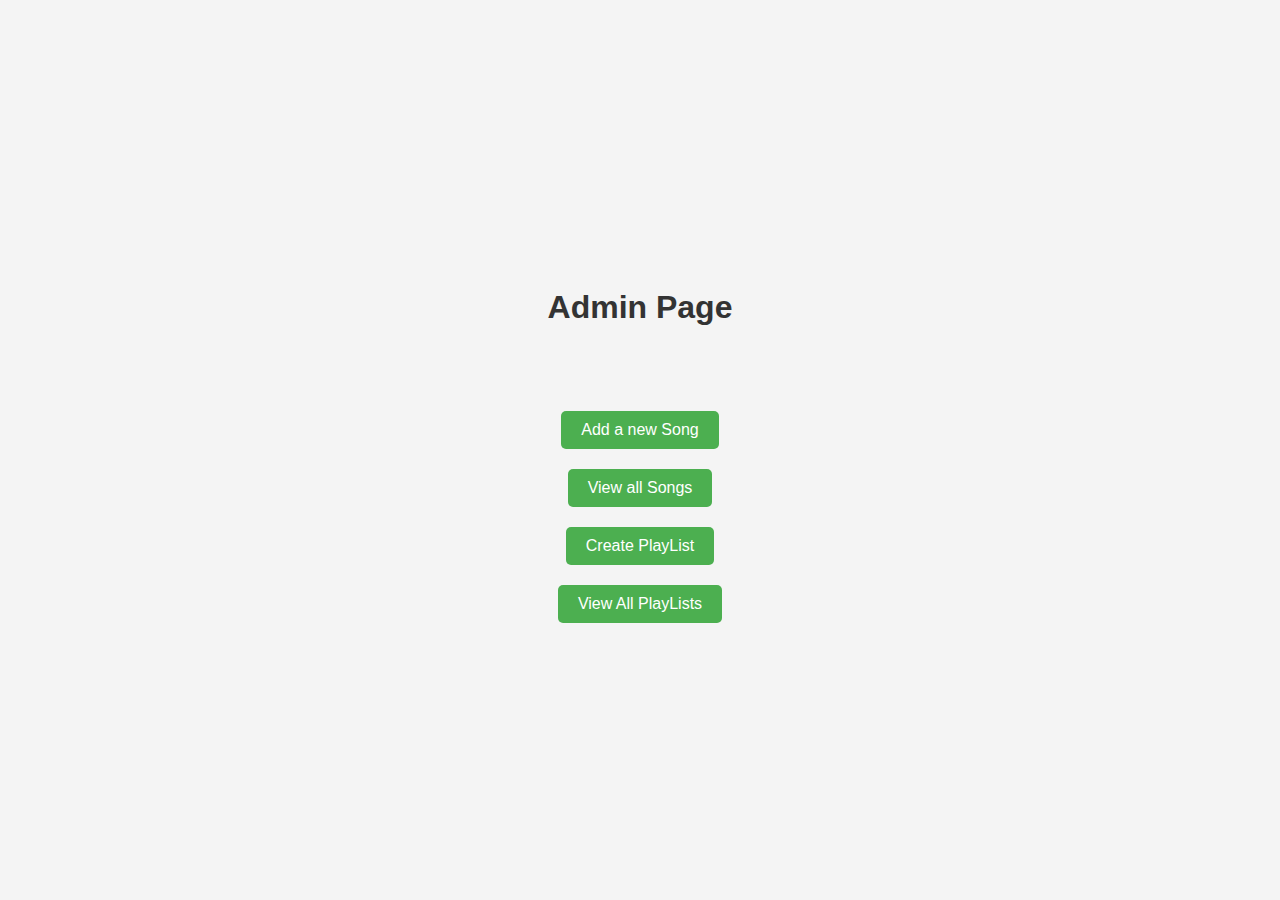
<file: src/main/resources/templates/adminhome.html>
<!DOCTYPE html>
<html lang="en">
<head>
    <meta charset="UTF-8">
    <meta name="viewport" content="width=device-width, initial-scale=1.0">
    <title>Admin Page</title>
    <style>
        body {
            background-color: #f4f4f4; /* Background color */
            display: flex;
            flex-direction: column;
            align-items: center;
            justify-content: center;
            height: 100vh;
            margin: 0;
            font-family: 'Segoe UI', Tahoma, Geneva, Verdana, sans-serif; /* Set a common font */
        }

        h1 {
            text-align: center;
            color: #333; /* Heading color */
        }

        a {
            display: block;
            text-align: center;
            padding: 10px 20px;
            margin: 10px;
            background-color: #4CAF50; /* Button color */
            color: #fff; /* Text color */
            text-decoration: none;
            border-radius: 5px;
            transition: background-color 0.3s ease; /* Smooth transition on hover */
        }

        a:hover {
            background-color: #45a049; /* Button color on hover */
        }
    </style>
</head>
<body>

    <h1>Admin Page</h1>

    <br><br><br>
    <a href="newsong">Add a new Song</a>


    <a href="viewsongs">View all Songs</a>

    <a href="createplaylist">Create PlayList</a>
    
    <a href="viewPlaylists">View All PlayLists</a>
</body>
</html>
</file>
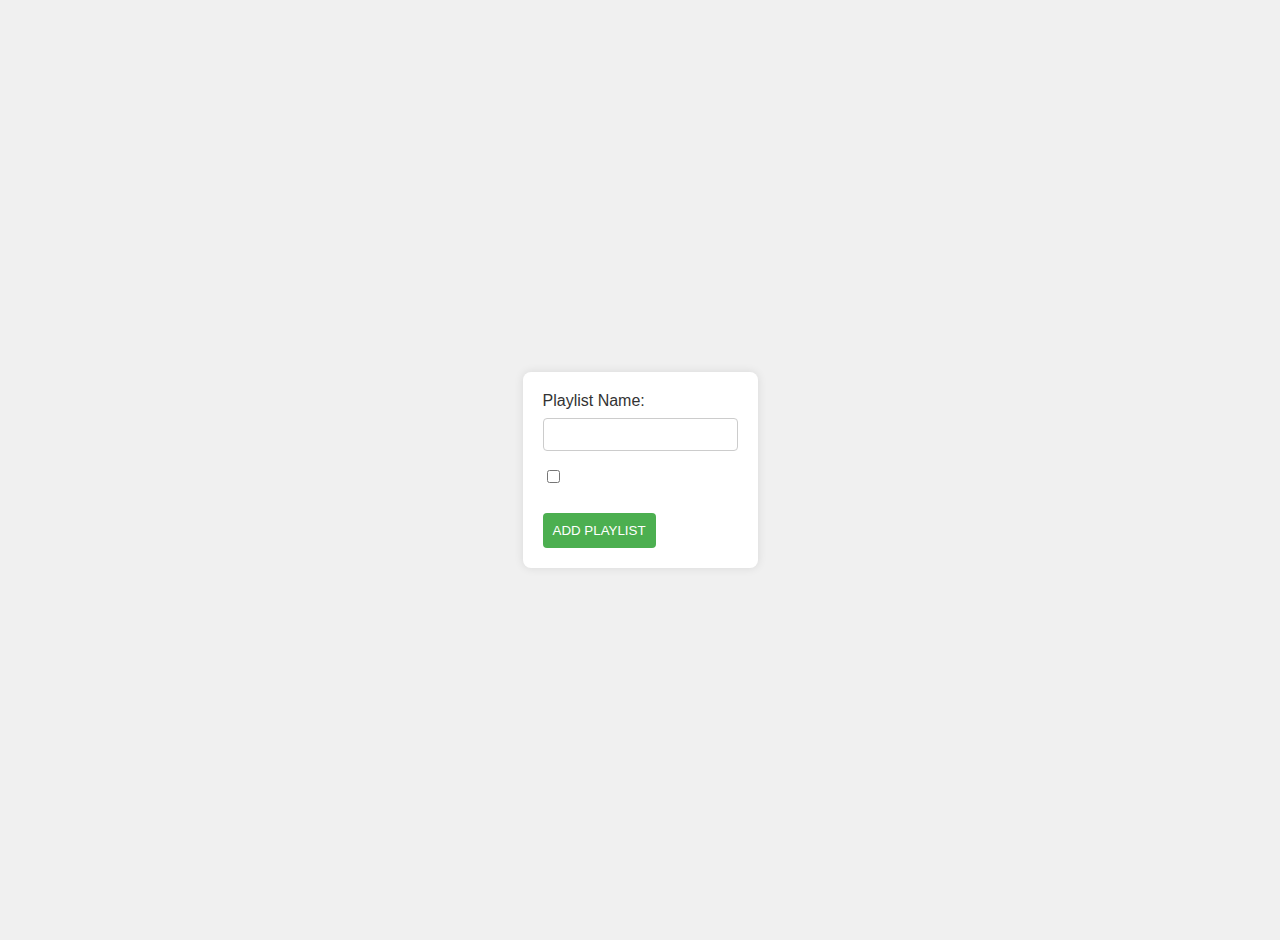
<file: src/main/resources/templates/createplaylist.html>
<!DOCTYPE html>
<html lang="en">
<head>
  <meta charset="UTF-8">
  <title>Create Playlist</title>
  <style>
    body {
      font-family: 'Arial', sans-serif;
      background-color: #f0f0f0;
      margin: 0;
      padding: 20px;
      display: flex;
      justify-content: center;
      align-items: center;
      min-height: 100vh;
    }

    form {
      max-width: 400px;
      background-color: #fff;
      padding: 20px;
      border-radius: 8px;
      box-shadow: 0 0 10px rgba(0, 0, 0, 0.1);
    }

    label {
      display: block;
      margin-bottom: 8px;
      color: #333;
    }

    input[type="text"] {
      width: 100%;
      padding: 8px;
      margin-bottom: 16px;
      box-sizing: border-box;
      border: 1px solid #ccc;
      border-radius: 4px;
    }

    input[type="checkbox"] {
      margin-right: 8px;
    }

    input[type="submit"] {
      background-color: #4caf50;
      color: #fff;
      cursor: pointer;
      padding: 10px;
      border: none;
      border-radius: 4px;
    }

    input[type="submit"]:hover {
      background-color: #45a049;
    }
  </style>
</head>
<body>

  <form action="addPlaylist" method="post">
    <label>Playlist Name:</label>
    <input type="text" name="name" />

    <div th:each="song:${songs}">
      <input type="checkbox" th:name="songs" th:value="${song.id}" />
      <label th:text="${song.name}"></label><br>
    </div>

    <input type="submit" value="ADD PLAYLIST" />
  </form>

</body>
</html>
</file>
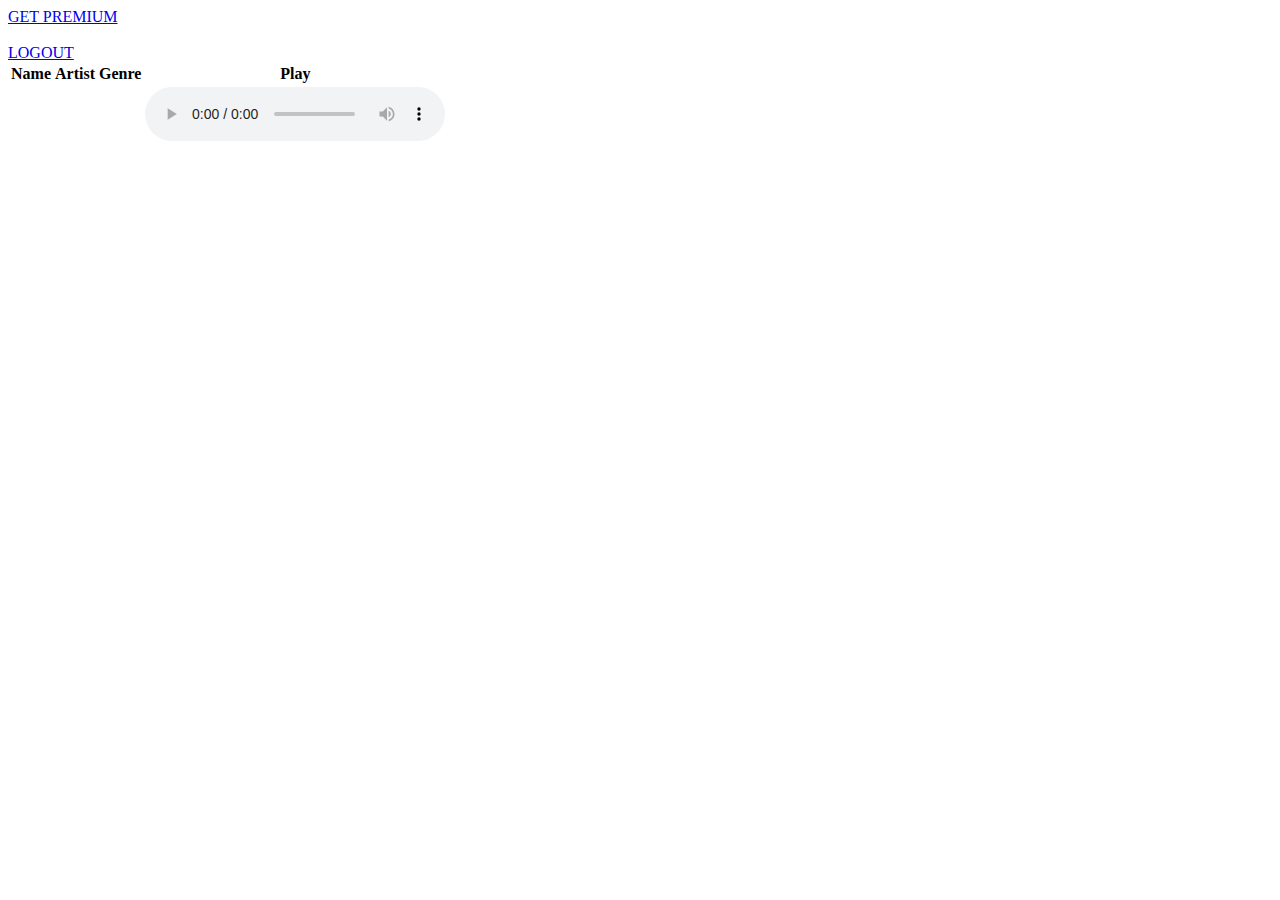
<file: src/main/resources/templates/customerhome.html>
<!DOCTYPE html>
<html>
<head>
<meta charset="ISO-8859-1">
<title>Insert title here</title>
</head>
<body>
	
	<div th:unless="${isPremium}" class="non-premium">
		<a href="pay">GET PREMIUM</a> <br> <br> <a href="logout">LOGOUT</a>
	</div>

	<div th:if="${isPremium}" class="premium">
		<table>
			<thead>

				<tr>
					<th>Name</th>
					<th>Artist</th>
					<th>Genre</th>
					<th>Play</th>
				</tr>
			</thead>

			<tbody>
				<tr th:each="song:${songs}">
					<td th:text="${song.name}"></td>
					<td th:text="${song.artist}"></td>
					<td th:text="${song.genre}"></td>
					<td><audio controls>
							<source th:src="${song.link}" type="audio/mpeg">
					</audio>
			</tbody>

		</table>
		</div>
</body>
</html>
</file>
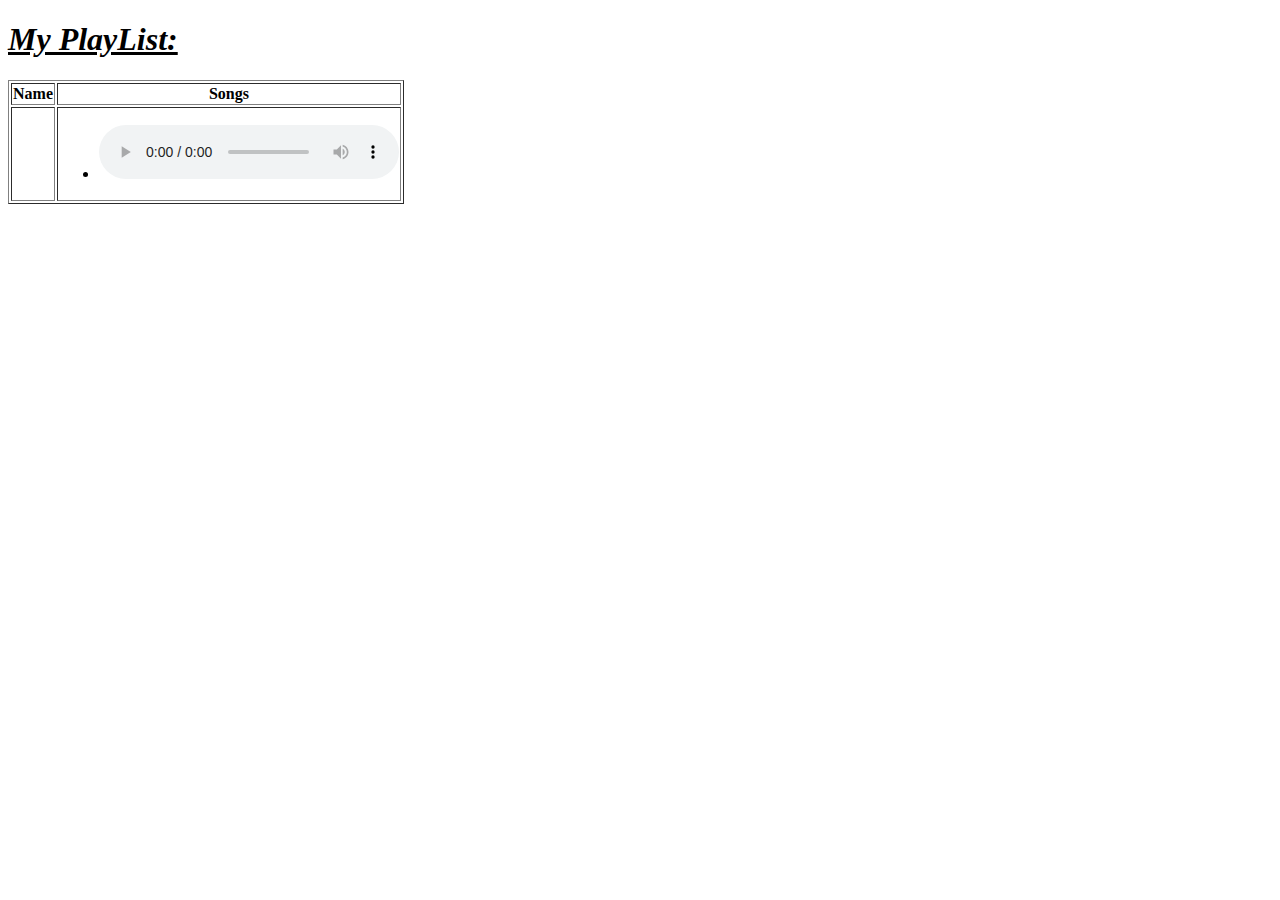
<file: src/main/resources/templates/displayPlaylists.html>
<!DOCTYPE html>
<html>
<head>
  <meta charset="ISO-8859-1">
  <title>Display Playlists</title>
  <link rel="stylesheet" th:href="@{/css/displayPlaylists.css}">
</head>
<body>
<h1><i><u><b>My PlayList:</b></u></i></h1>

  <table border="1">
    <thead>
      <tr>
        <th>Name</th>
        <th>Songs</th>
      </tr>
    </thead>
    <tbody>
      <tr th:each="plist:${allPlaylists}">
        <td th:text="${plist.name}"></td>
        <td>
          <ul>
            <li th:each="song:${plist.songs}">
              <span th:text="${song.name}"></span>
              <audio controls>
                <source th:src="${song.link}" type="audio/mpeg">
              </audio>
            </li>
          </ul>
        </td>
      </tr>
    </tbody>
  </table>
</body>
</html>
</file>
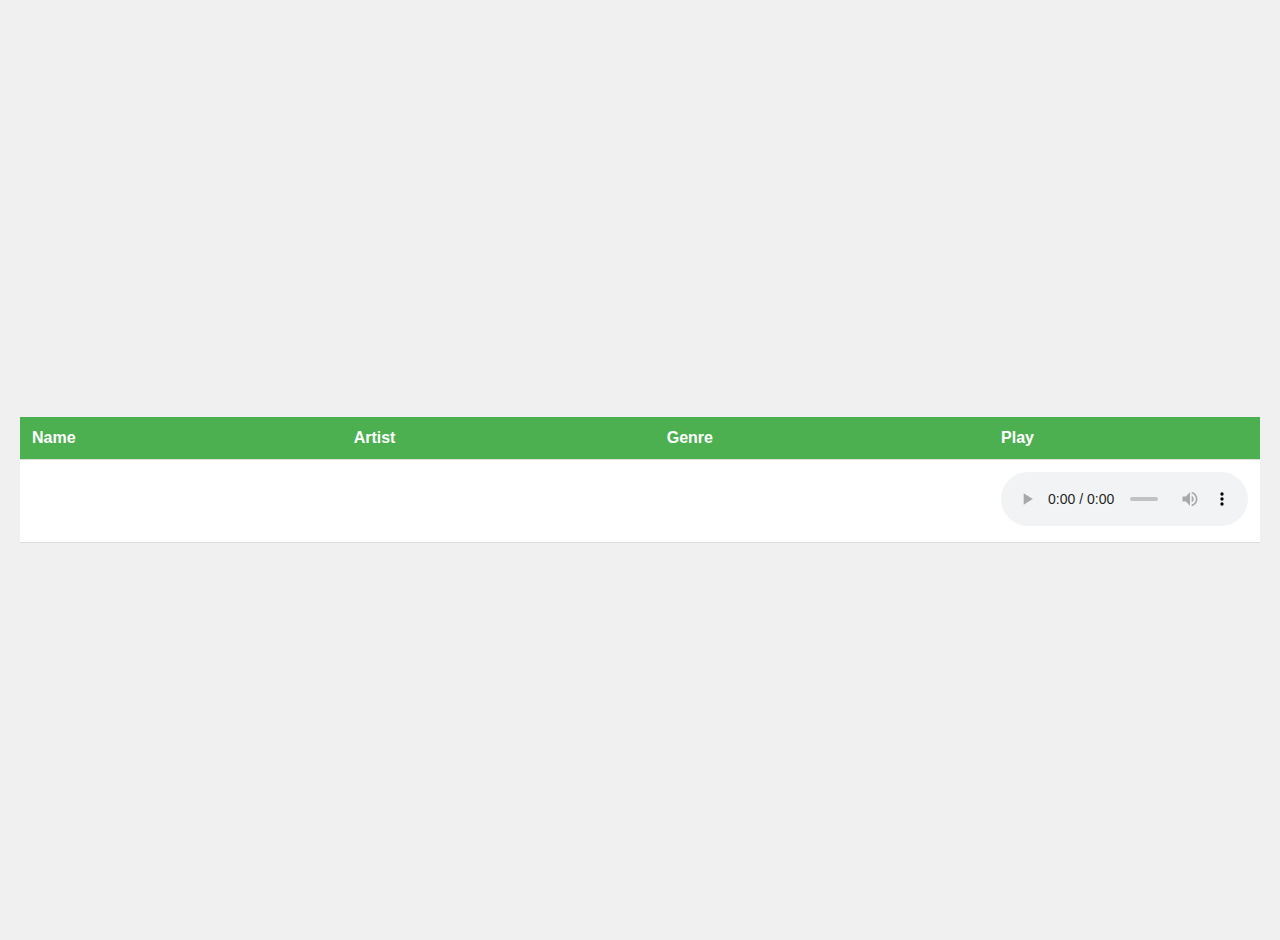
<file: src/main/resources/templates/displaySongs.html>
<!DOCTYPE html>
<html lang="en">
<head>
  <meta charset="UTF-8">
  <title>Music Playlist</title>
  <style>
    body {
      font-family: 'Arial', sans-serif;
      background-color: #f0f0f0;
      margin: 0;
      padding: 20px;
      display: flex;
      justify-content: center;
      align-items: center;
      min-height: 100vh;
    }

    table {
      width: 100%;
      border-collapse: collapse;
      margin-top: 20px;
    }

    th, td {
      padding: 12px;
      text-align: left;
      border-bottom: 1px solid #ddd;
    }

    th {
      background-color: #4CAF50;
      color: #fff;
    }

    td {
      background-color: #fff;
    }

    audio {
      width: 100%;
    }
  </style>
</head>
<body>

  <table>
    <thead>
      <tr>
        <th>Name</th>
        <th>Artist</th>
        <th>Genre</th>
        <th>Play</th>
      </tr>
    </thead>
    <tbody>
      <!-- Assuming you're using Thymeleaf syntax for iterating over songs -->
      <tr th:each="song:${songs}">
        <td th:text="${song.name}"></td>
        <td th:text="${song.artist}"></td>
        <td th:text="${song.genre}"></td>
        <td>
          <audio controls>
            <source th:src="${song.link}" type="audio/mpeg">
          </audio>
        </td>
      </tr>
    </tbody>
  </table>

</body>
</html>
</file>
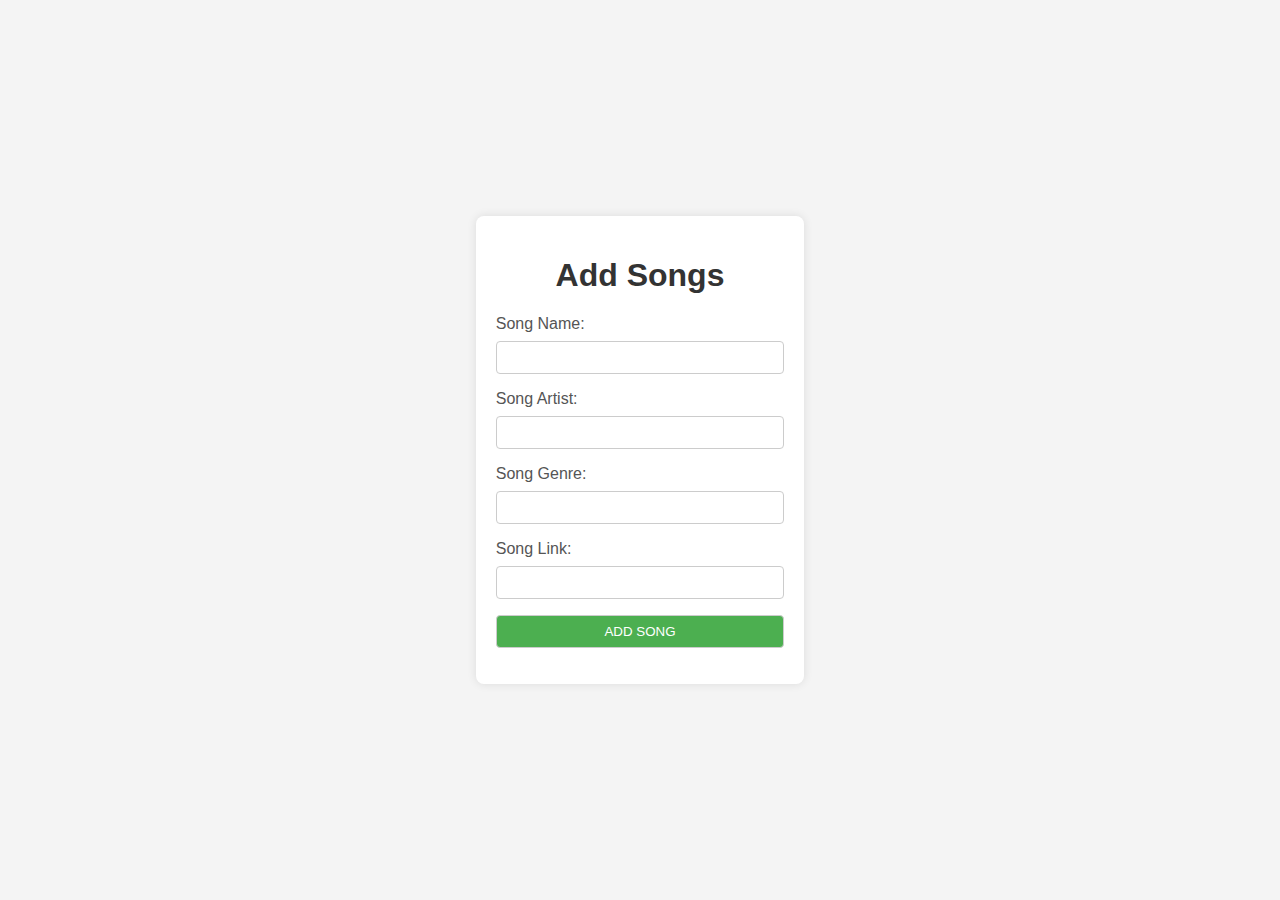
<file: src/main/resources/templates/newsong.html>
<!DOCTYPE html>
<html lang="en">
<head>
    <meta charset="UTF-8">
    <meta name="viewport" content="width=device-width, initial-scale=1.0">
    <title>Add Songs</title>
    <style>
        body {
            font-family: 'Arial', sans-serif;
            background-color: #f4f4f4;
            margin: 0;
            padding: 0;
            display: flex;
            justify-content: center;
            align-items: center;
            height: 100vh;
        }

        form {
            background-color: #fff;
            padding: 20px;
            border-radius: 8px;
            box-shadow: 0 0 10px rgba(0, 0, 0, 0.1);
        }

        h1 {
            text-align: center;
            color: #333;
        }

        label {
            display: block;
            margin-bottom: 8px;
            color: #555;
        }

        input {
            width: 100%;
            padding: 8px;
            margin-bottom: 16px;
            box-sizing: border-box;
            border: 1px solid #ccc;
            border-radius: 4px;
        }

        input[type="submit"] {
            background-color: #4caf50;
            color: #fff;
            cursor: pointer;
        }

        input[type="submit"]:hover {
            background-color: #45a049;
        }
    </style>
</head>
<body>
    <form action="addSong" method="post">
        <h1>Add Songs</h1>
        <label for="songName">Song Name:</label>
        <input type="text" id="songName" name="name">

        <label for="songArtist">Song Artist:</label>
        <input type="text" id="songArtist" name="artist">

        <label for="songGenre">Song Genre:</label>
        <input type="text" id="songGenre" name="genre">

        <label for="songLink">Song Link:</label>
        <input type="text" id="songLink" name="link">

        <input type="submit" value="ADD SONG">
    </form>
</body>
</html>
</file>
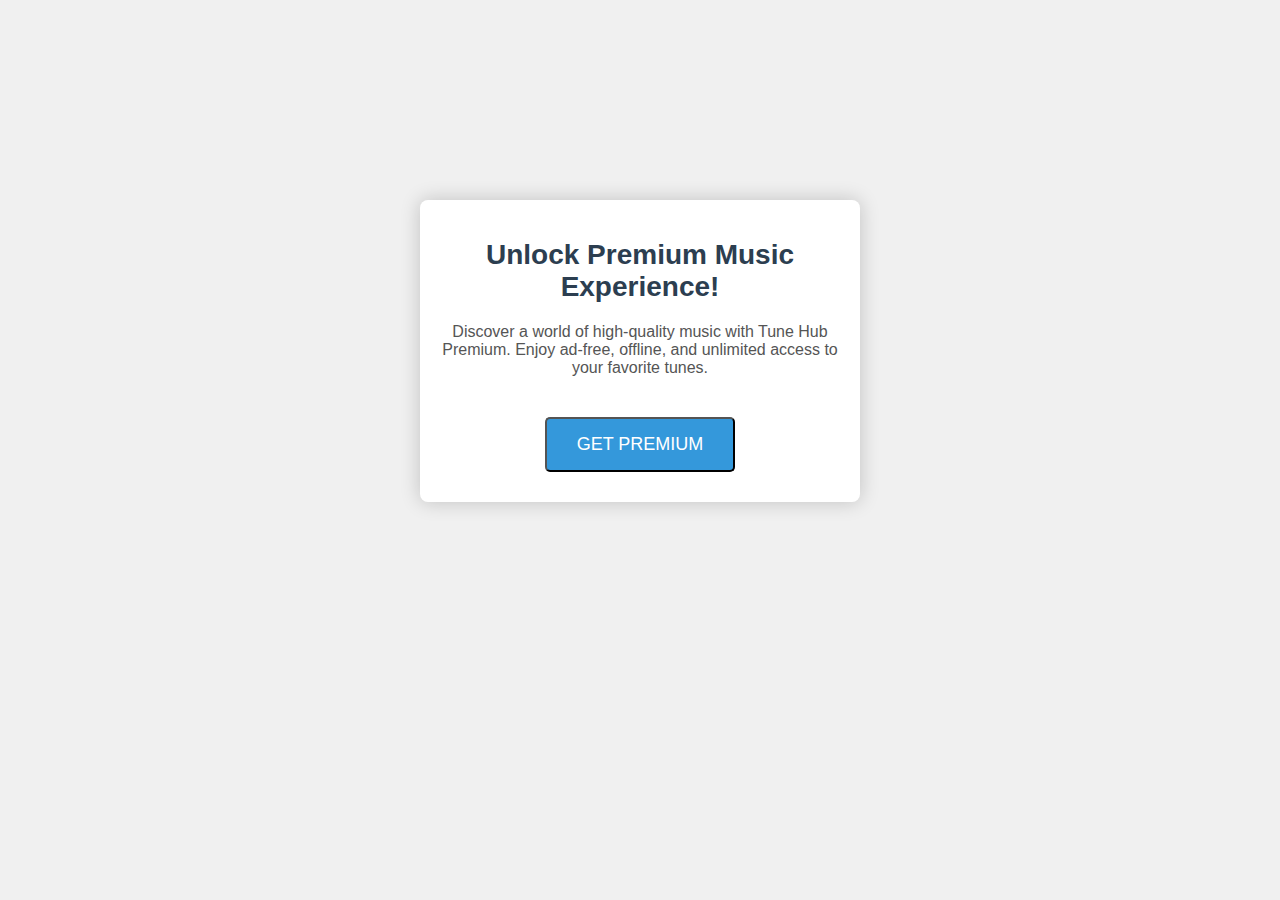
<file: src/main/resources/templates/pay.html>
<!DOCTYPE html>
<html xmlns:th="https://www.thymeleaf.org">
<head>
<meta charset="ISO-8859-1">
	
	<title>Payment</title>
<style>
        body {
            font-family: 'Segoe UI', Tahoma, Geneva, Verdana, sans-serif;
            background-color: #f0f0f0;
            display: flex;
            flex-direction: column;
            align-items: center;
            justify-content: center;
            height: 100vh;
            margin: 0;
        }

        .container {
            background-color: #fff;
            padding: 20px;
            border-radius: 8px;
            box-shadow: 0 0 20px rgba(0, 0, 0, 0.2);
            text-align: center;
            max-width: 400px;
            margin: auto;
            margin-top: 200px;
        }

        h1 {
            color: #2c3e50;
            font-size: 28px;
            margin-bottom: 20px;
        }

        p {
            color: #555;
            font-size: 16px;
            margin-bottom: 30px;
        }

        .buy-button {
            display: inline-block;
            margin: 10px 0;
            padding: 15px 30px;
            text-decoration: none;
            color: #fff;
            background-color: #3498db;
            border-radius: 5px;
            font-size: 18px;
            transition: background-color 0.3s;
        }

        .buy-button:hover {
            background-color: #2980b9;
        }
    </style>

    <script src="https://checkout.razorpay.com/v1/checkout.js"></script>
    <script src="https://code.jquery.com/jquery-3.5.1.min.js"></script>
</head>

<body>
    <div class="container">
        <h1>Unlock Premium Music Experience!</h1>
        <p>Discover a world of high-quality music with Tune Hub Premium. Enjoy ad-free, offline, and unlimited access to your favorite tunes.</p>

        <form id="payment-form">
            <button type="submit" class="buy-button">GET PREMIUM</button>
        </form>
    </div>

<script>
$(document).ready(function() {
    $(".buy-button").click(function(e) {
        e.preventDefault();
        var form = $(this).closest('form');
        
        
        createOrder();
    });
});

function createOrder() {
	
    $.post("/createOrder")
        .done(function(order) {
            order = JSON.parse(order);
            var options = {
                "key": "rzp_test_pvGIc9JvXWZTVS",
                "amount": order.amount_due.toString(),
                "currency": "INR",
                "name": "Tune Hub",
                "description": "Test Transaction",
                "order_id": order.id,
                "handler": function (response) {
                    verifyPayment(response.razorpay_order_id, response.razorpay_payment_id, response.razorpay_signature);
                },
                "prefill": {
                    "name": "Your Name",
                    "email": "test@example.com",
                    "contact": "9999999999"
                },
                "notes": {
                    "address": "Your Address"
                },
                "theme": {
                    "color": "#F37254"
                }
            };
            var rzp1 = new Razorpay(options);
            rzp1.open();
        })
        .fail(function(error) {
            console.error("Error:", error);
        });
}

function verifyPayment(orderId, paymentId, signature) {
     $.post("/verify", { orderId: orderId, paymentId: paymentId, signature: signature })
         .done(function(isValid) {
             if (isValid) {
                 alert("Payment successful");
                 window.location.href = 'payment-success';
             } else {
                 alert("Payment failed");
                 window.location.href = 'payment-failure';
             }
         })
         .fail(function(error) {
             console.error("Error:", error);
         });
}
</script>
</body>
</html>
</file>
